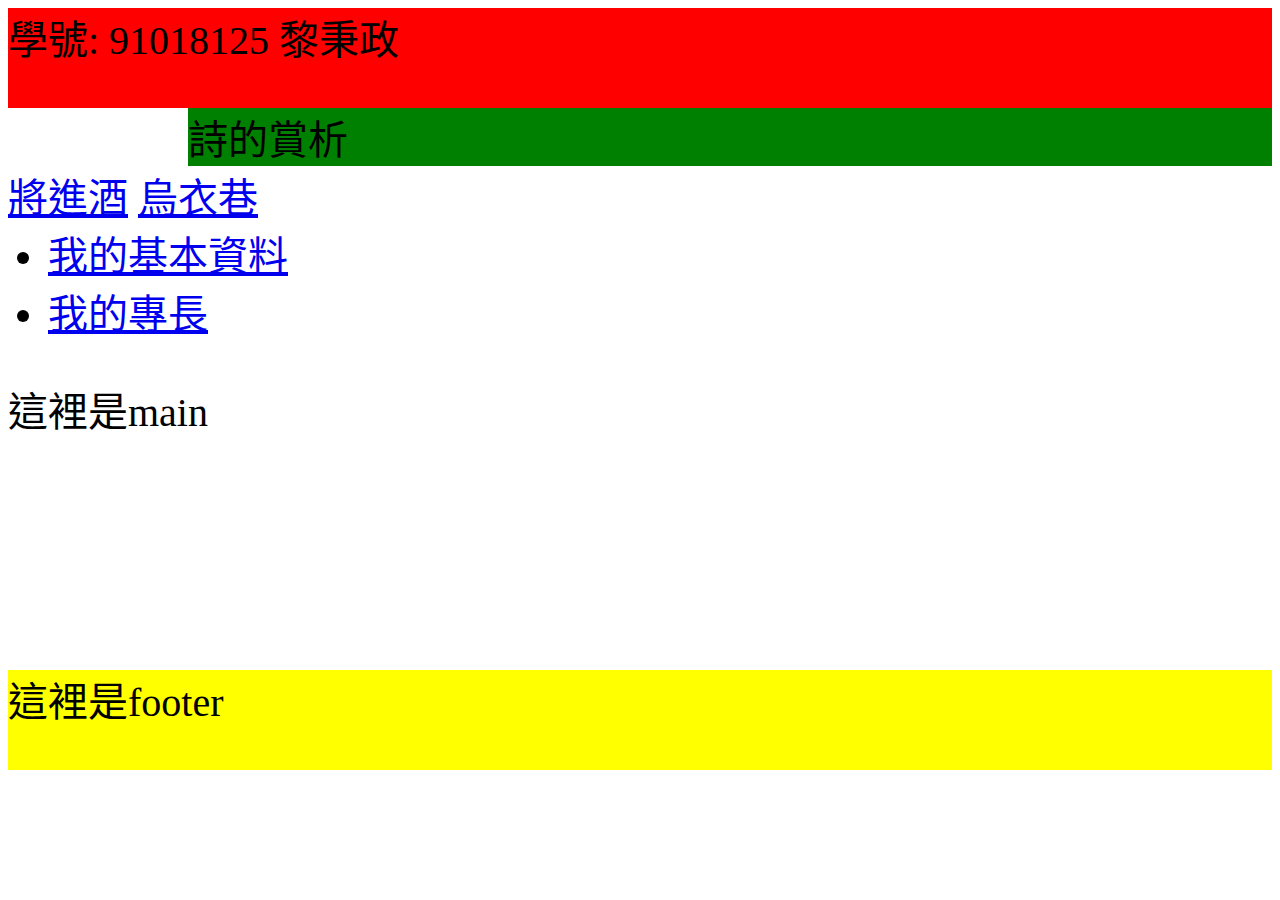
<file: index.html>
﻿<!DOCTYPE html>
<html lang="zh-TW">
<head>
<title>ch6-2-2二欄式版面(fixed-fluid)</title>
<meta charset="utf-8">
<style>
    *{
        font-size: 40px;
    }
    #header{
        height: 100px;
        background-color: red;
    }
    #wrapper{
        float:left;
        width:100%;
    }
    #main{
        margin-left: 180px;
        background-color: green;
    }
    #side{
        float:left;
        width:180px;
        margin-left:-100%;
        background-color: blue;
    }
    #footer{
        clear:both;
        height: 100px;
        background-color: yellow;
    }
</style>
</head>
<body>
    <div id="header">學號: 91018125 黎秉政</div>
    <div id="wrapper">
            <div id="main">詩的賞析</div>
            <a href="poem1.html"> 將進酒</a>
            <a href="poem2.html"> 烏衣巷</a>
            </div>
            <ul>
                <li><a href="bdata.html">我的基本資料</a></li>
                <li><a href="skill.html">我的專長</a></li> 
            </ul>這裡是main</div>

    </div>
    <div id="side">這裡是side，這裡是side，這裡是side</div>
    <div id="footer">這裡是footer</div>
</body>
</html>
</file>
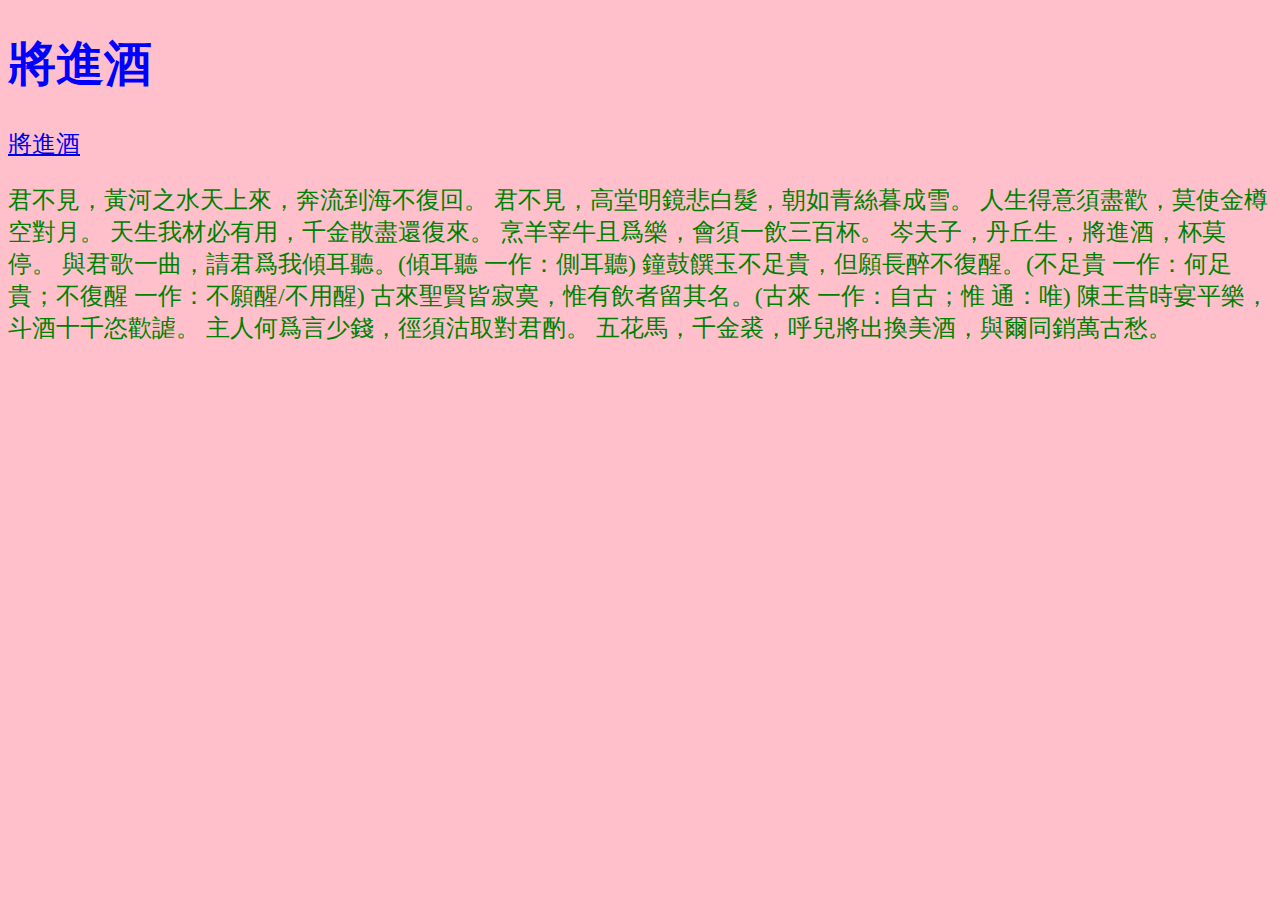
<file: poem1.html>
<!DOCTYPE html>
<html>
<head>
    <title>My Poem</title>
    <style>
        body {
            background-color: pink; /* 整頁背景設為粉紅色 */
        }
        
        #poem-title {
            color: blue; /* 詩的標題設為藍色 */
            font-size: 48px; /* 48點字 */
        }

        #poem-content {
            color: green; /* 詩的內容設為綠色 */
            font-size: 24px; /* 24點字 */
        }
    </style>
</head>
<body>
    <h1 id="poem-title">將進酒</h1>
    <div id="poem-content">
      
        <li><a href="https://fanti.dugushici.com/ancient_proses/7545">將進酒</a></li> 
        <p>君不見，黃河之水天上來，奔流到海不復回。
君不見，高堂明鏡悲白髮，朝如青絲暮成雪。
人生得意須盡歡，莫使金樽空對月。
天生我材必有用，千金散盡還復來。
烹羊宰牛且爲樂，會須一飲三百杯。
岑夫子，丹丘生，將進酒，杯莫停。
與君歌一曲，請君爲我傾耳聽。(傾耳聽 一作：側耳聽)
鐘鼓饌玉不足貴，但願長醉不復醒。(不足貴 一作：何足貴；不復醒 一作：不願醒/不用醒)
古來聖賢皆寂寞，惟有飲者留其名。(古來 一作：自古；惟 通：唯)
陳王昔時宴平樂，斗酒十千恣歡謔。
主人何爲言少錢，徑須沽取對君酌。
五花馬，千金裘，呼兒將出換美酒，與爾同銷萬古愁。</p>
    </div>
</body>
</html>
</file>
